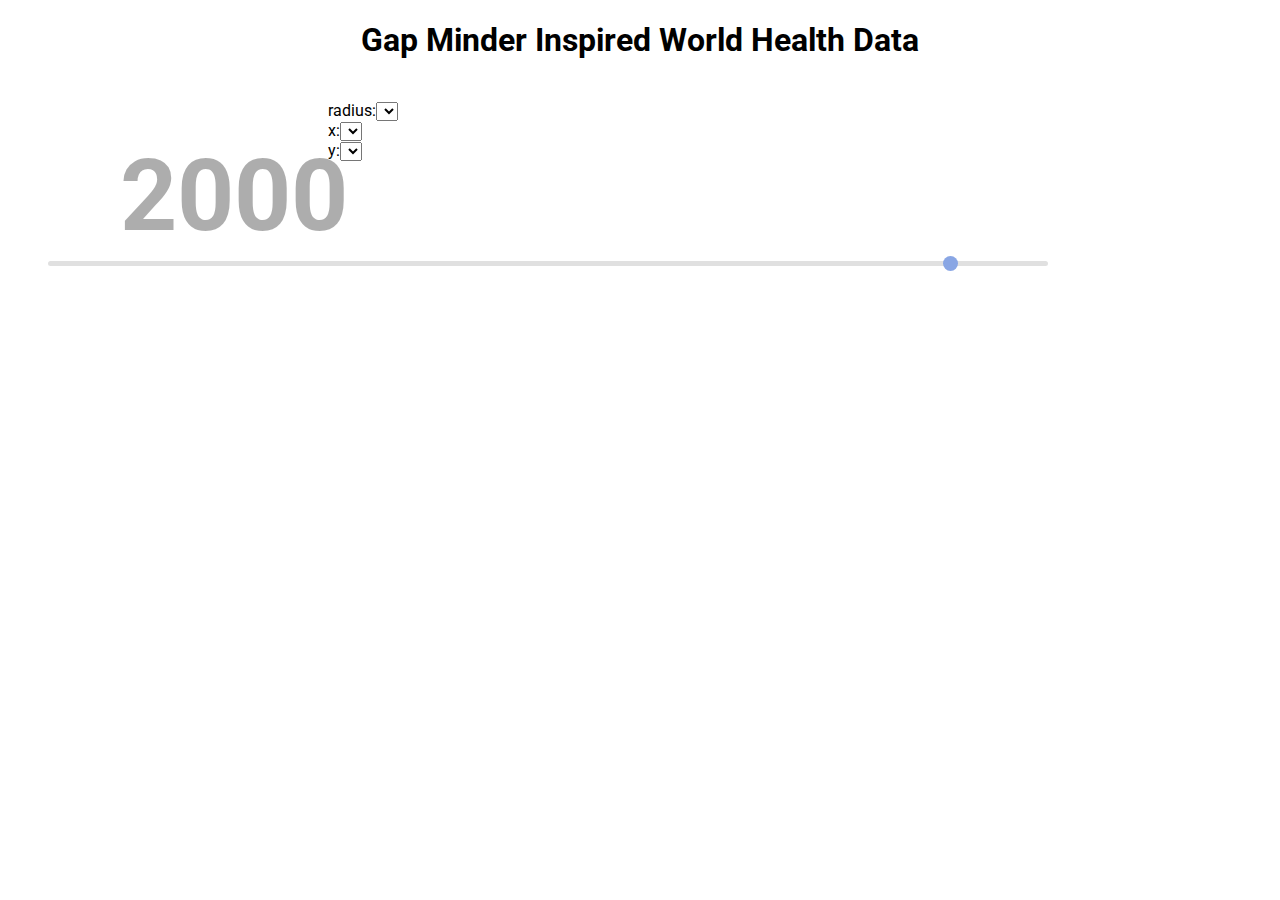
<file: hw2/index.html>
<!DOCTYPE html>
<html lang="en">

<head>
    <meta charset="UTF-8">
    <title>HW2</title>
    <link rel="stylesheet" href="css/styles.css" />
    <link href="https://fonts.googleapis.com/css?family=Roboto" rel="stylesheet">
    <link rel="stylesheet" href="https://use.fontawesome.com/releases/v5.3.1/css/all.css" integrity="sha384-mzrmE5qonljUremFsqc01SB46JvROS7bZs3IO2EmfFsd15uHvIt+Y8vEf7N7fWAU" crossorigin="anonymous">
    <script src="https://d3js.org/d3.v5.js"></script>
    <script src="js/script.js" async></script>
</head>

<body>
    <div class="header">
        <h1>Gap Minder Inspired World Health Data</h1>
    </div>
    <h1 class="year">2000</h1>
    <div class="plot">
        <svg id="scatter-plot"></svg>
        <div class="side-pan">
            <div class="selectors">
                <div>radius:<select id='radius'></select></div>
                <div>x:<select id='x'></select></div>
                <div>y:<select id='y'></select></div>
            </div>
        </div>
    </div>
    <div class="range-control">
        <input type="range" class="slider" min="1800" max="2020" value="2000"/>
    </div>
</body>

</html>
</file>
<file: hw2/css/styles.css>
body{
    font-family: 'Roboto', sans-serif;
    
    -moz-user-select: none;
    -webkit-user-select: none;
    -ms-user-select:none;
    user-select:none;
    -o-user-select:none;
}
circle {
    stroke: gray;
    opacity: .8;
}

.header {
    width: 600px;
    margin: auto;
    text-align: center;
}

.year{
    font-size: 100px;
    color: #00000052;
    position: absolute;
    top: 70px;
    left: 120px;
}
.plot{
    display:flex;
}
.side-pan{
    margin: 20px;
}

.range-control{
    margin: 20px;
    width: 1000px;
}
.slider {
    -webkit-appearance: none;
    width: 100%;
    height: 5px;
    border-radius: 5px;
    background: #d3d3d3;
    outline: none;
    opacity: 0.7;
    -webkit-transition: .2s;
    transition: opacity .2s;
    margin-left: 20px
}

.slider::-webkit-slider-thumb {
    -webkit-appearance: none;
    appearance: none;
    width: 15px;
    height: 15px;
    border-radius: 50%;
    background: rgb(88, 129, 218);
    cursor: pointer;
}

.slider::-moz-range-thumb {
    width: 25px;
    height: 25px;
    border-radius: 50%;
    background: #D4E157;
    cursor: pointer;
}
</file>
